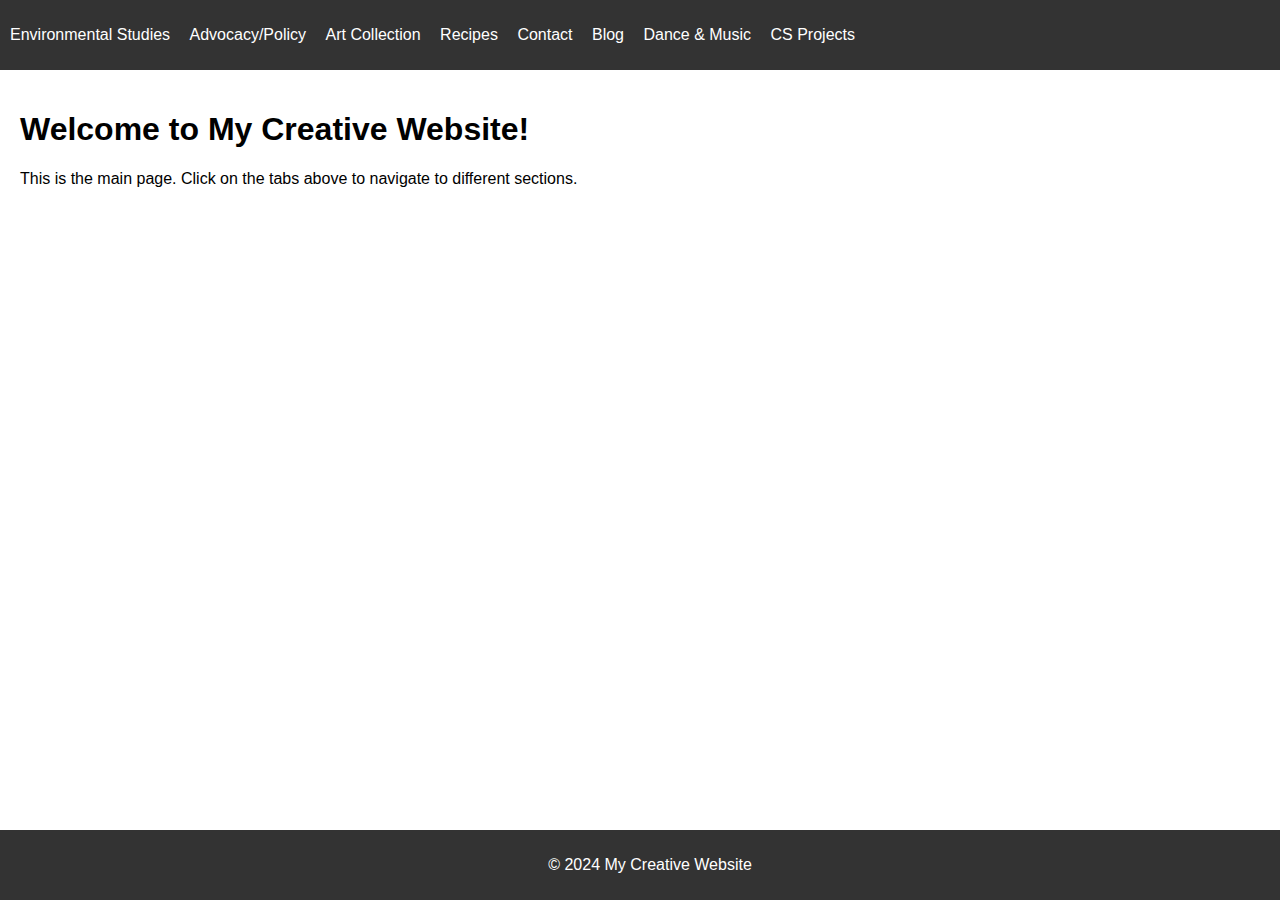
<file: index.html>
<!DOCTYPE html>
<html lang="en">
  <head>
    <meta charset="UTF-8" />
    <meta name="viewport" content="width=device-width, initial-scale=1.0" />
    <title>My Creative Website</title>
    <link rel="stylesheet" href="styles.css" />
  </head>
  <body>
    <header>
      <nav>
        <ul>
          <li><a href="tabs/environmental.html">Environmental Studies</a></li>
          <li><a href="tabs/advocacy.html">Advocacy/Policy</a></li>
          <li><a href="tabs/art.html">Art Collection</a></li>
          <li><a href="tabs/recipes.html">Recipes</a></li>
          <li><a href="tabs/contact.html">Contact</a></li>
          <li><a href="tabs/blog.html">Blog</a></li>
          <li><a href="tabs/dance.html">Dance & Music</a></li>
          <li><a href="tabs/cs-projects.html">CS Projects</a></li>
        </ul>
      </nav>
    </header>

    <main>
      <h1>Welcome to My Creative Website!</h1>
      <p>
        This is the main page. Click on the tabs above to navigate to different
        sections.
      </p>
    </main>

    <footer>
      <p>&copy; 2024 My Creative Website</p>
    </footer>
  </body>
</html>
</file>
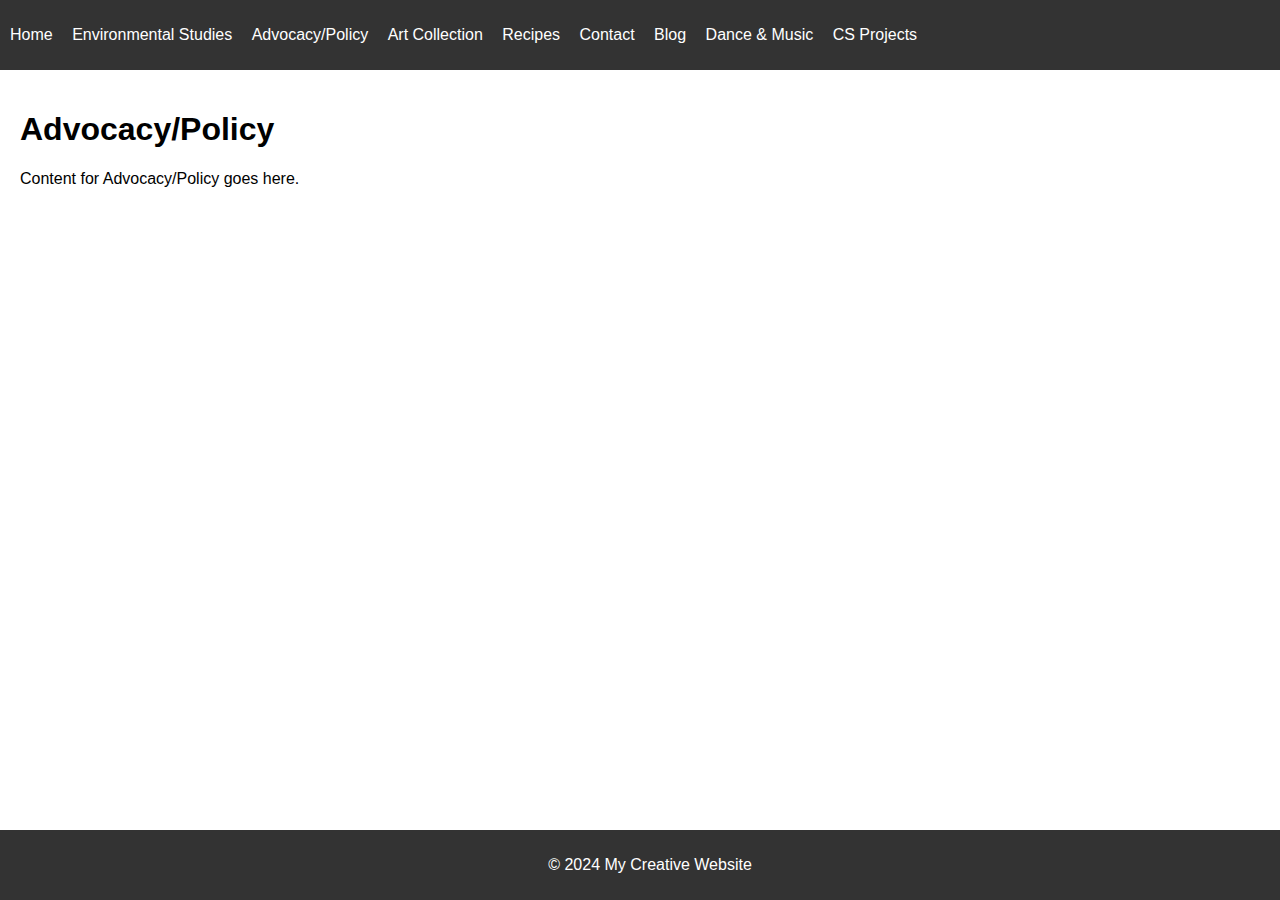
<file: tabs/advocacy.html>
<!DOCTYPE html>
<html lang="en">
<head>
    <meta charset="UTF-8">
    <meta name="viewport" content="width=device-width, initial-scale=1.0">
    <title>Advocacy/Policy</title>
    <link rel="stylesheet" href="../styles.css">
</head>
<body>
    <header>
        <nav>
            <ul>
                <li><a href="../index.html">Home</a></li>
                <li><a href="environmental.html">Environmental Studies</a></li>
                <li><a href="advocacy.html">Advocacy/Policy</a></li>
                <li><a href="art.html">Art Collection</a></li>
                <li><a href="recipes.html">Recipes</a></li>
                <li><a href="contact.html">Contact</a></li>
                <li><a href="blog.html">Blog</a></li>
                <li><a href="dance.html">Dance & Music</a></li>
                <li><a href="cs-projects.html">CS Projects</a></li>
            </ul>
        </nav>
    </header>
    
    <main>
        <h1>Advocacy/Policy</h1>
        <p>Content for Advocacy/Policy goes here.</p>
    </main>
    
    <footer>
        <p>&copy; 2024 My Creative Website</p>
    </footer>
</body>
</html>
</file>
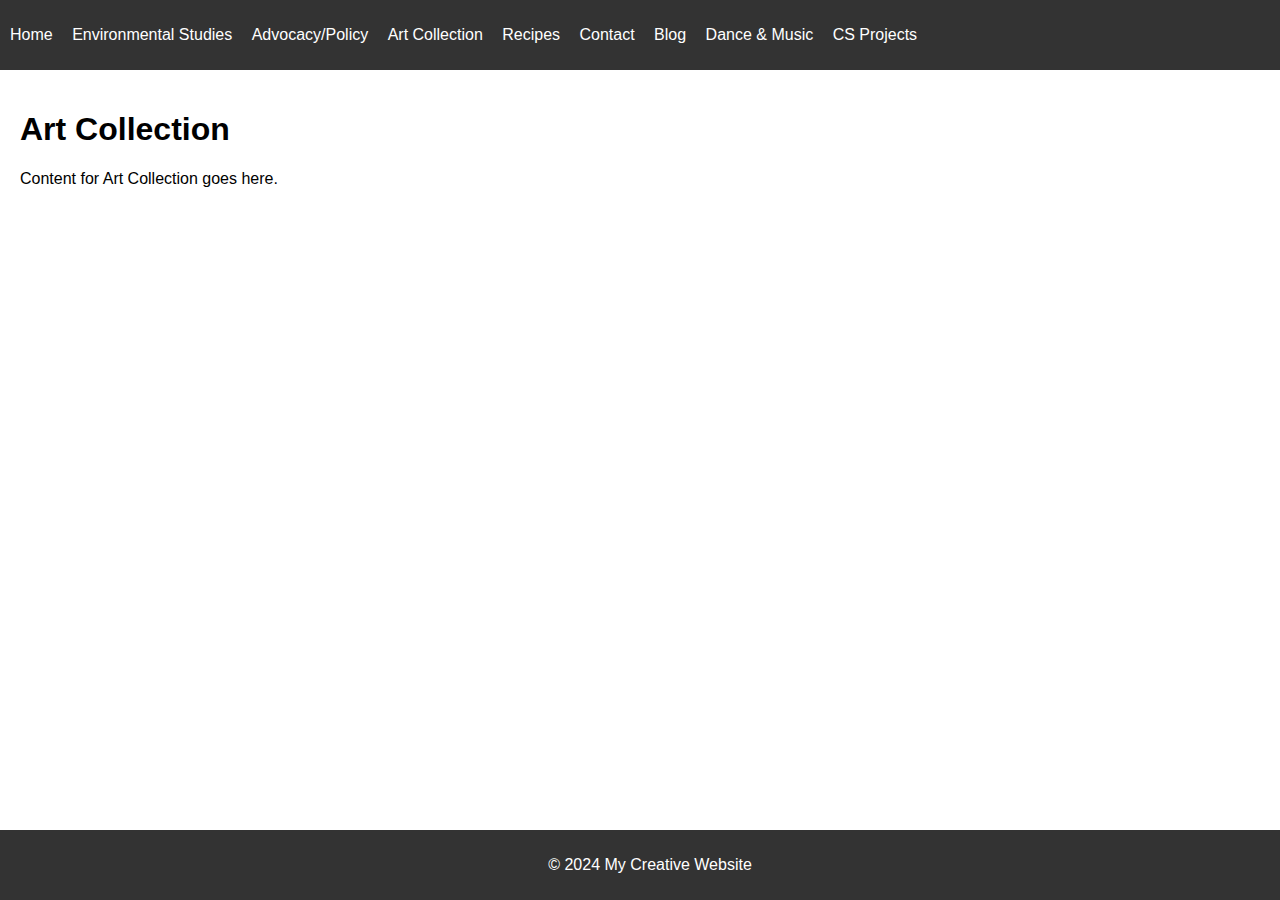
<file: tabs/art.html>
<!DOCTYPE html>
<html lang="en">
<head>
    <meta charset="UTF-8">
    <meta name="viewport" content="width=device-width, initial-scale=1.0">
    <title>Art Collection</title>
    <link rel="stylesheet" href="../styles.css">
</head>
<body>
    <header>
        <nav>
            <ul>
                <li><a href="../index.html">Home</a></li>
                <li><a href="environmental.html">Environmental Studies</a></li>
                <li><a href="advocacy.html">Advocacy/Policy</a></li>
                <li><a href="art.html">Art Collection</a></li>
                <li><a href="recipes.html">Recipes</a></li>
                <li><a href="contact.html">Contact</a></li>
                <li><a href="blog.html">Blog</a></li>
                <li><a href="dance.html">Dance & Music</a></li>
                <li><a href="cs-projects.html">CS Projects</a></li>
            </ul>
        </nav>
    </header>
    
    <main>
        <h1>Art Collection</h1>
        <p>Content for Art Collection goes here.</p>
    </main>
    
    <footer>
        <p>&copy; 2024 My Creative Website</p>
    </footer>
</body>
</html>
</file>
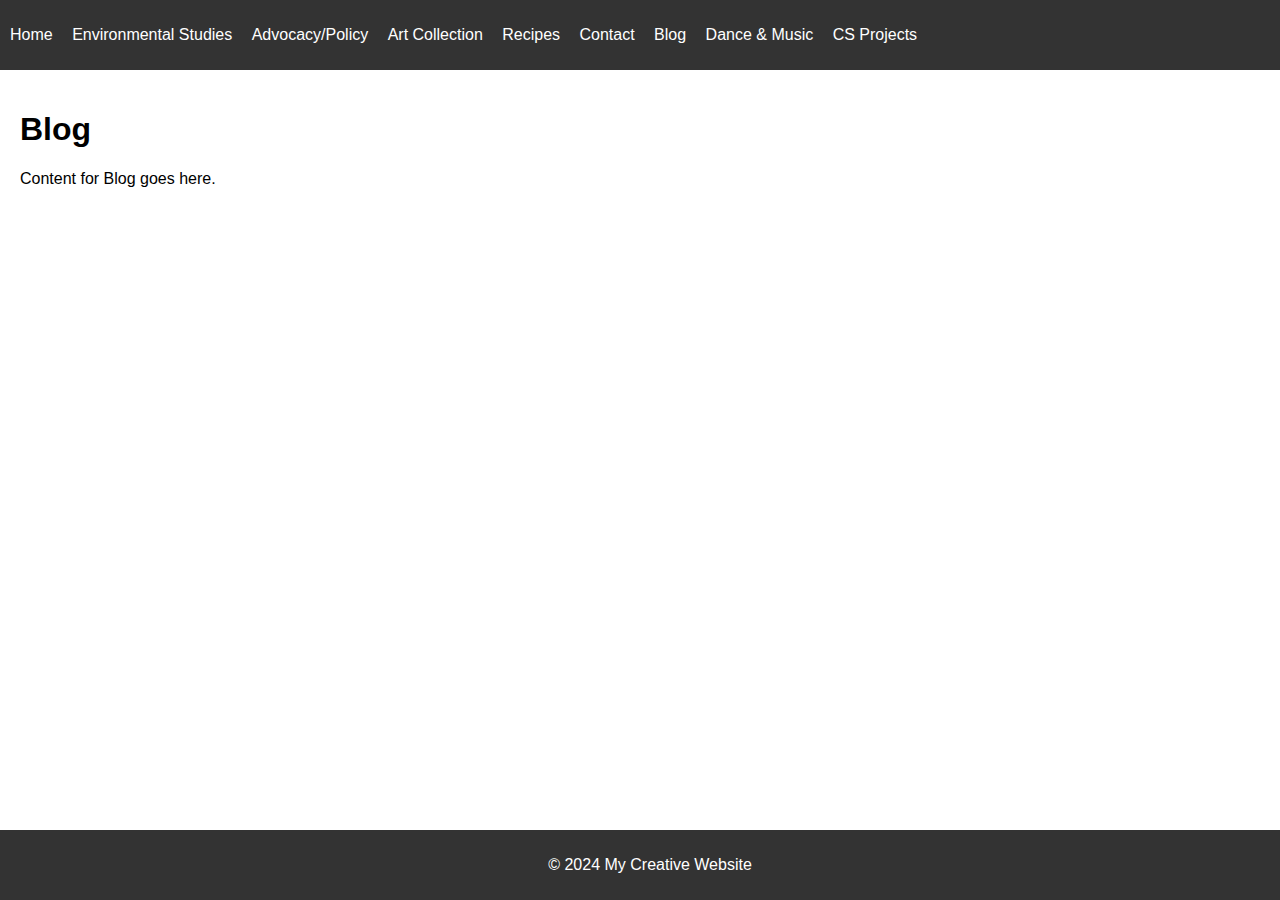
<file: tabs/blog.html>
<!DOCTYPE html>
<html lang="en">
<head>
    <meta charset="UTF-8">
    <meta name="viewport" content="width=device-width, initial-scale=1.0">
    <title>Blog</title>
    <link rel="stylesheet" href="../styles.css">
</head>
<body>
    <header>
        <nav>
            <ul>
                <li><a href="../index.html">Home</a></li>
                <li><a href="environmental.html">Environmental Studies</a></li>
                <li><a href="advocacy.html">Advocacy/Policy</a></li>
                <li><a href="art.html">Art Collection</a></li>
                <li><a href="recipes.html">Recipes</a></li>
                <li><a href="contact.html">Contact</a></li>
                <li><a href="blog.html">Blog</a></li>
                <li><a href="dance.html">Dance & Music</a></li>
                <li><a href="cs-projects.html">CS Projects</a></li>
            </ul>
        </nav>
    </header>
    
    <main>
        <h1>Blog</h1>
        <p>Content for Blog goes here.</p>
    </main>
    
    <footer>
        <p>&copy; 2024 My Creative Website</p>
    </footer>
</body>
</html>
</file>
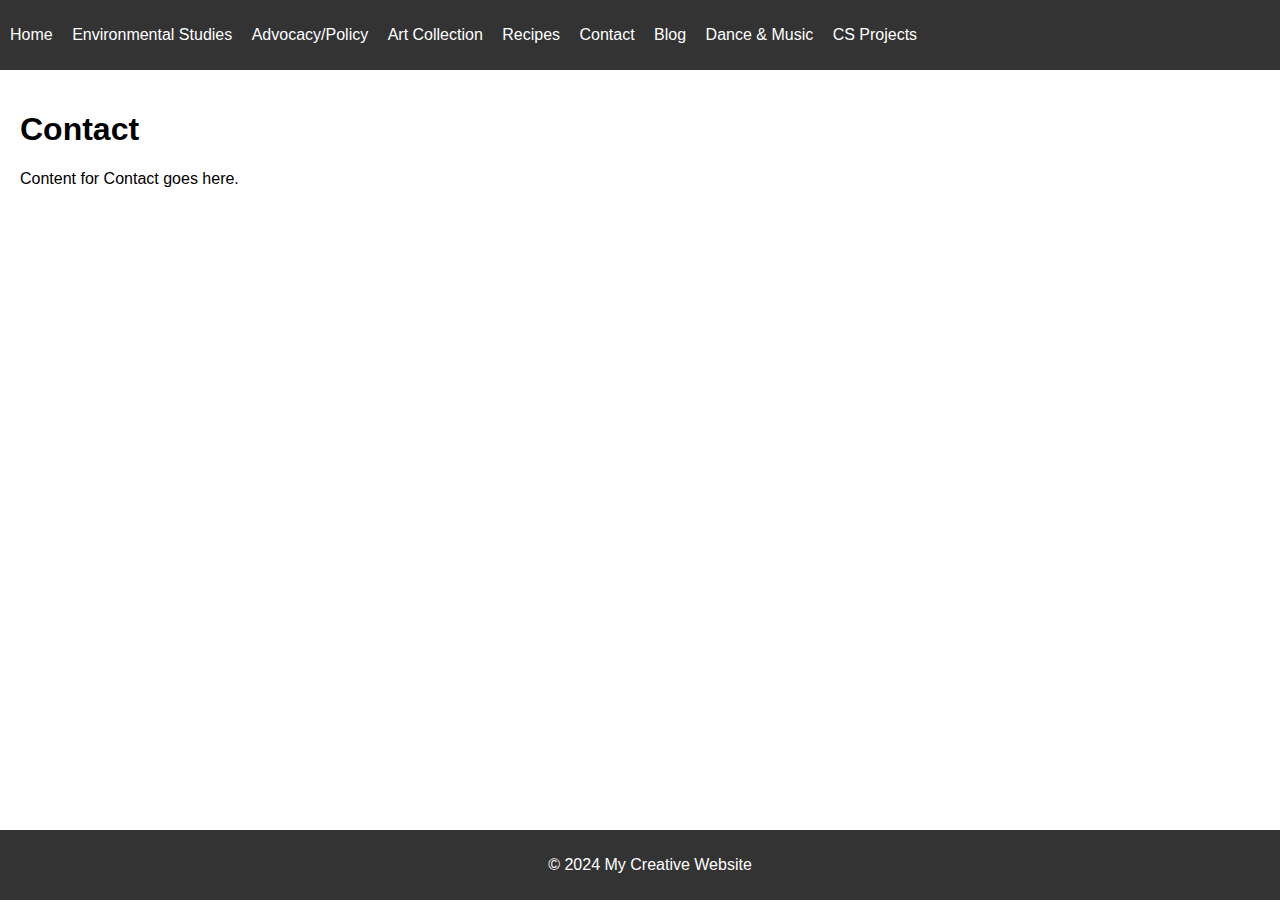
<file: tabs/contact.html>
<!DOCTYPE html>
<html lang="en">
<head>
    <meta charset="UTF-8">
    <meta name="viewport" content="width=device-width, initial-scale=1.0">
    <title>Contact</title>
    <link rel="stylesheet" href="../styles.css">
</head>
<body>
    <header>
        <nav>
            <ul>
                <li><a href="../index.html">Home</a></li>
                <li><a href="environmental.html">Environmental Studies</a></li>
                <li><a href="advocacy.html">Advocacy/Policy</a></li>
                <li><a href="art.html">Art Collection</a></li>
                <li><a href="recipes.html">Recipes</a></li>
                <li><a href="contact.html">Contact</a></li>
                <li><a href="blog.html">Blog</a></li>
                <li><a href="dance.html">Dance & Music</a></li>
                <li><a href="cs-projects.html">CS Projects</a></li>
            </ul>
        </nav>
    </header>
    
    <main>
        <h1>Contact</h1>
        <p>Content for Contact goes here.</p>
    </main>
    
    <footer>
        <p>&copy; 2024 My Creative Website</p>
    </footer>
</body>
</html>
</file>
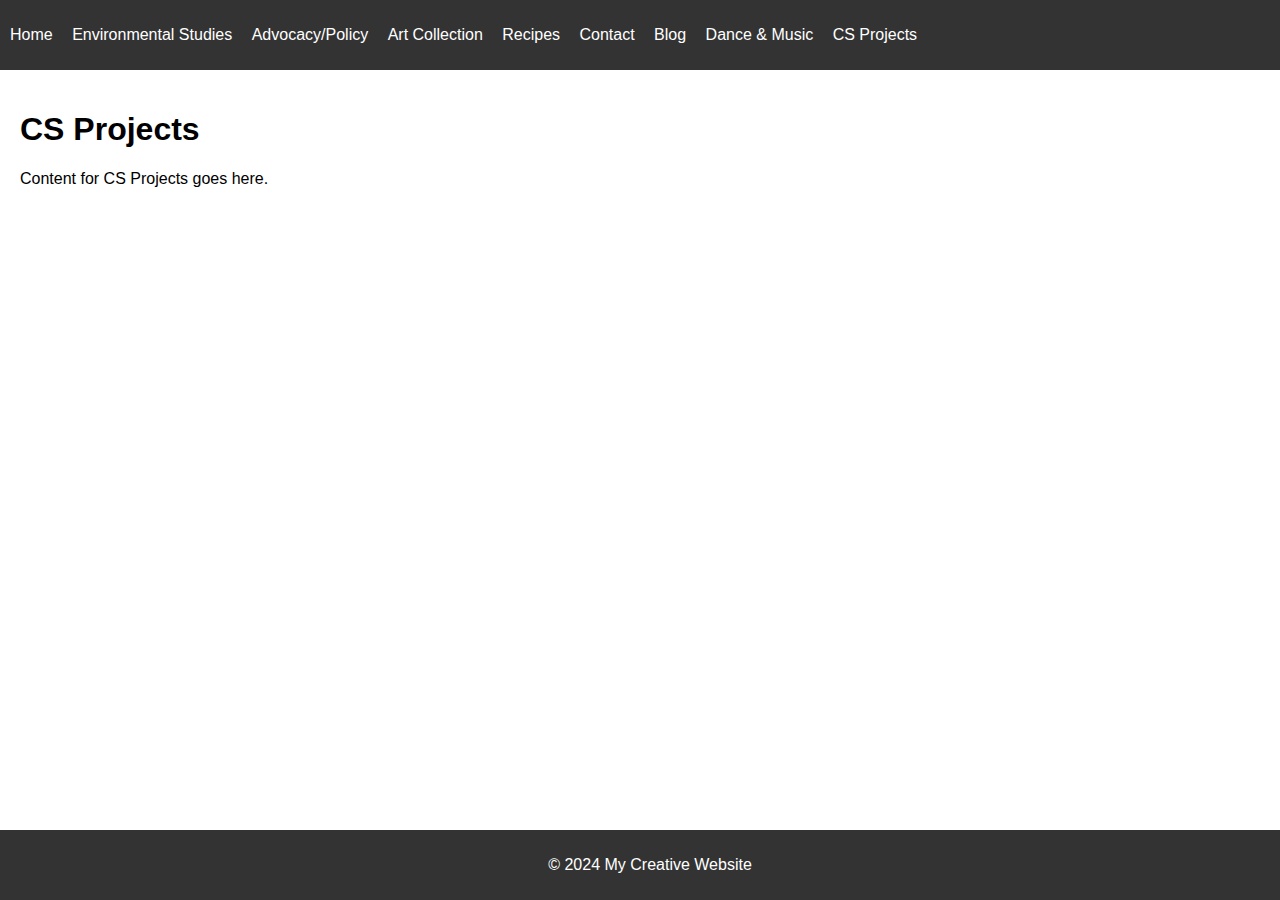
<file: tabs/cs-projects.html>
<!DOCTYPE html>
<html lang="en">
<head>
    <meta charset="UTF-8">
    <meta name="viewport" content="width=device-width, initial-scale=1.0">
    <title>CS Projects</title>
    <link rel="stylesheet" href="../styles.css">
</head>
<body>
    <header>
        <nav>
            <ul>
                <li><a href="../index.html">Home</a></li>
                <li><a href="environmental.html">Environmental Studies</a></li>
                <li><a href="advocacy.html">Advocacy/Policy</a></li>
                <li><a href="art.html">Art Collection</a></li>
                <li><a href="recipes.html">Recipes</a></li>
                <li><a href="contact.html">Contact</a></li>
                <li><a href="blog.html">Blog</a></li>
                <li><a href="dance.html">Dance & Music</a></li>
                <li><a href="cs-projects.html">CS Projects</a></li>
            </ul>
        </nav>
    </header>
    
    <main>
        <h1>CS Projects</h1>
        <p>Content for CS Projects goes here.</p>
    </main>
    
    <footer>
        <p>&copy; 2024 My Creative Website</p>
    </footer>
</body>
</html>
</file>
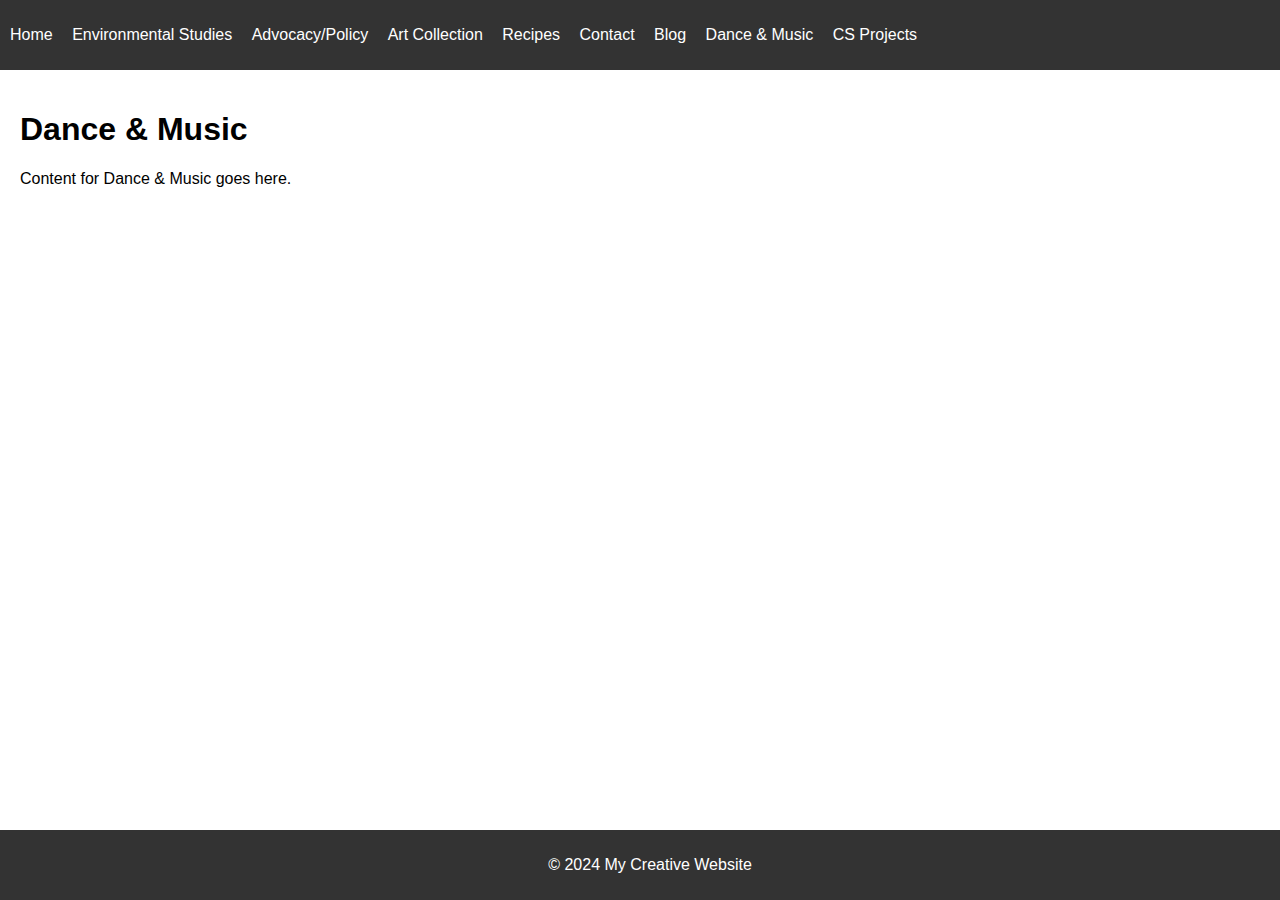
<file: tabs/dance.html>
<!DOCTYPE html>
<html lang="en">
<head>
    <meta charset="UTF-8">
    <meta name="viewport" content="width=device-width, initial-scale=1.0">
    <title>Dance & Music</title>
    <link rel="stylesheet" href="../styles.css">
</head>
<body>
    <header>
        <nav>
            <ul>
                <li><a href="../index.html">Home</a></li>
                <li><a href="environmental.html">Environmental Studies</a></li>
                <li><a href="advocacy.html">Advocacy/Policy</a></li>
                <li><a href="art.html">Art Collection</a></li>
                <li><a href="recipes.html">Recipes</a></li>
                <li><a href="contact.html">Contact</a></li>
                <li><a href="blog.html">Blog</a></li>
                <li><a href="dance.html">Dance & Music</a></li>
                <li><a href="cs-projects.html">CS Projects</a></li>
            </ul>
        </nav>
    </header>
    
    <main>
        <h1>Dance & Music</h1>
        <p>Content for Dance & Music goes here.</p>
    </main>
    
    <footer>
        <p>&copy; 2024 My Creative Website</p>
    </footer>
</body>
</html>
</file>
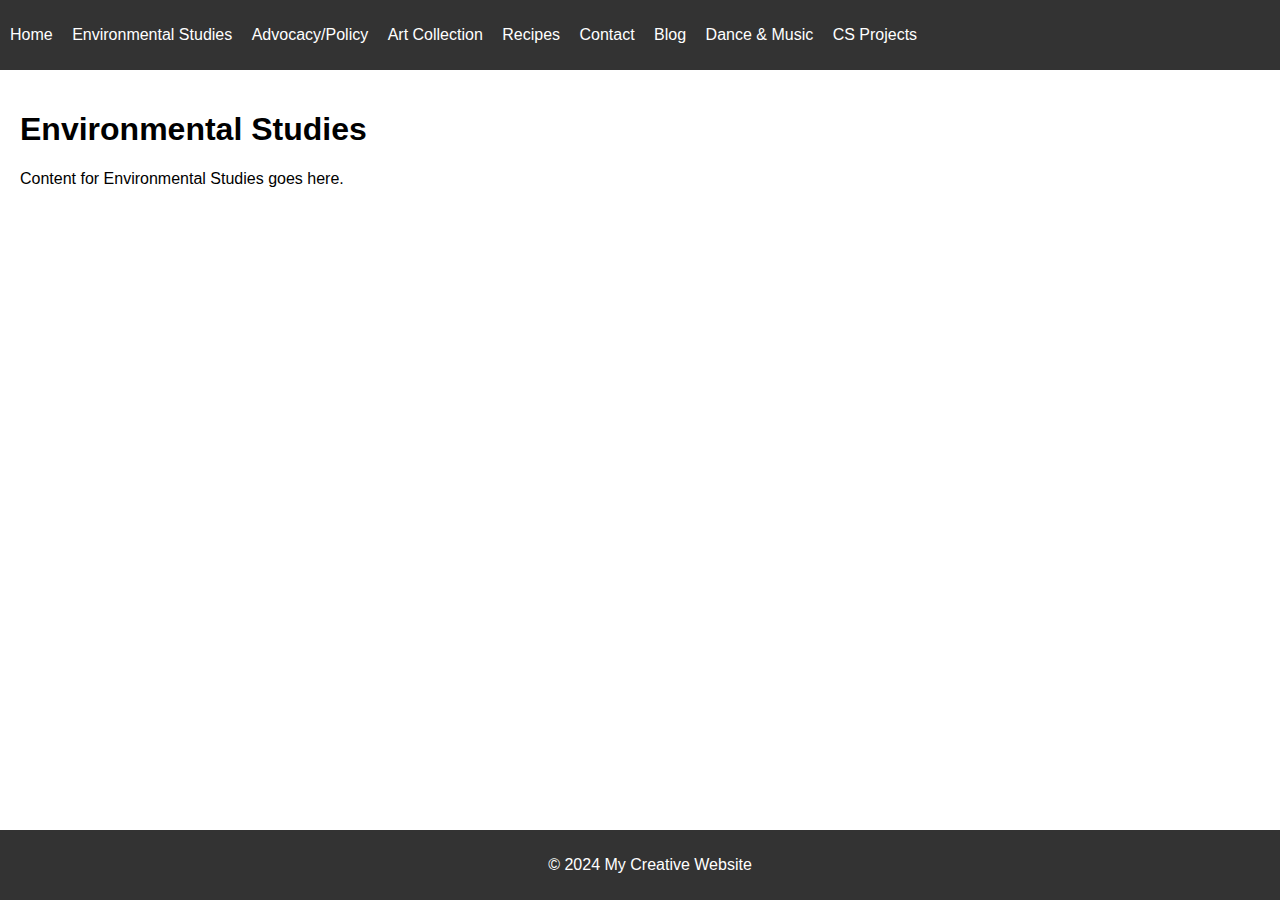
<file: tabs/environmental.html>
<!DOCTYPE html>
<html lang="en">
<head>
    <meta charset="UTF-8">
    <meta name="viewport" content="width=device-width, initial-scale=1.0">
    <title>Environmental Studies</title>
    <link rel="stylesheet" href="../styles.css"> <!-- Adjust the path if necessary -->
</head>
<body>
    <header>
        <nav>
            <ul>
                <li><a href="../index.html">Home</a></li>
                <li><a href="environmental.html">Environmental Studies</a></li>
                <li><a href="advocacy.html">Advocacy/Policy</a></li>
                <li><a href="art.html">Art Collection</a></li>
                <li><a href="recipes.html">Recipes</a></li>
                <li><a href="contact.html">Contact</a></li>
                <li><a href="blog.html">Blog</a></li>
                <li><a href="dance.html">Dance & Music</a></li>
                <li><a href="cs-projects.html">CS Projects</a></li>
            </ul>
        </nav>
    </header>
    
    <main>
        <h1>Environmental Studies</h1>
        <p>Content for Environmental Studies goes here.</p>
    </main>
    
    <footer>
        <p>&copy; 2024 My Creative Website</p>
    </footer>
</body>
</html>
</file>
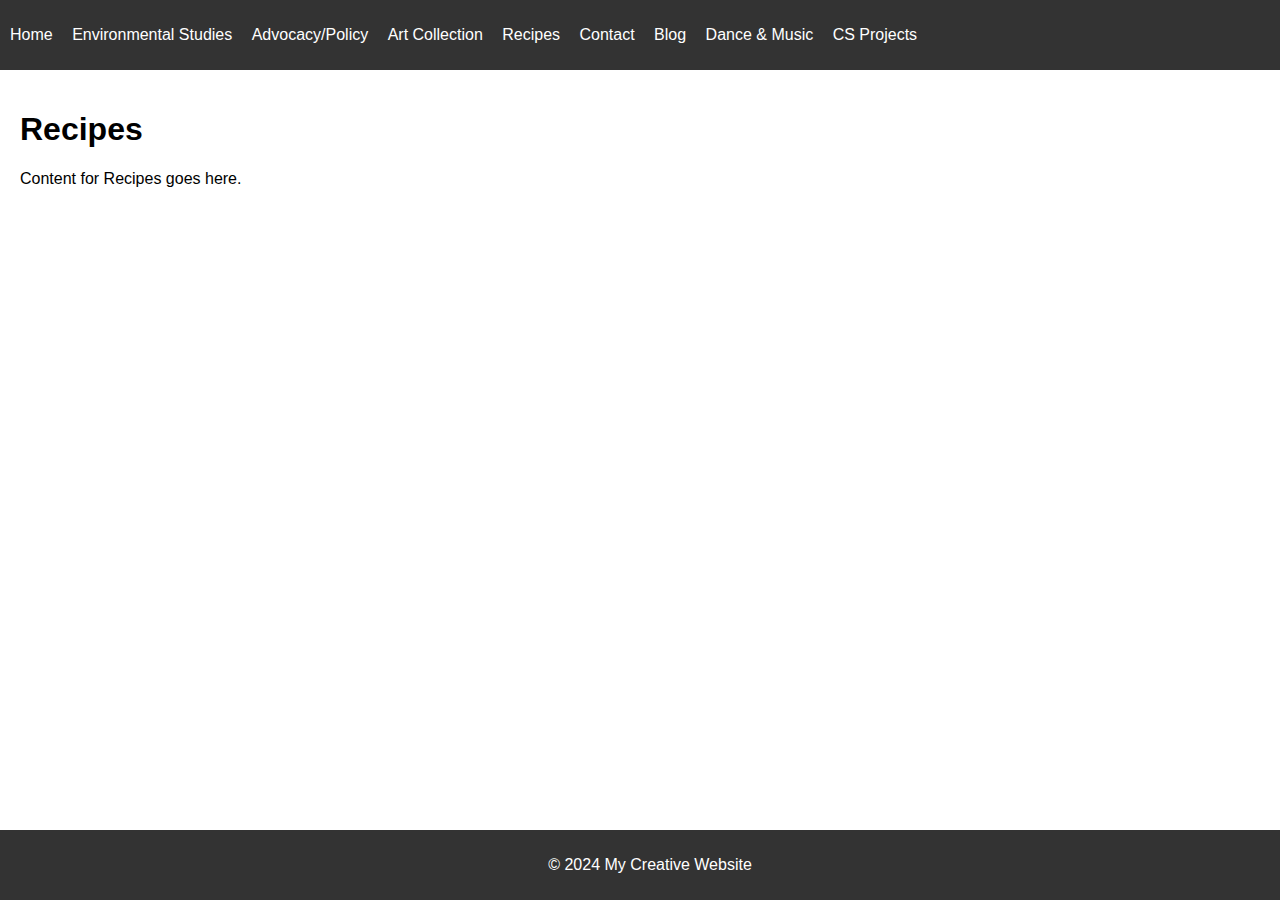
<file: tabs/recipes.html>
<!DOCTYPE html>
<html lang="en">
<head>
    <meta charset="UTF-8">
    <meta name="viewport" content="width=device-width, initial-scale=1.0">
    <title>Recipes</title>
    <link rel="stylesheet" href="../styles.css">
</head>
<body>
    <header>
        <nav>
            <ul>
                <li><a href="../index.html">Home</a></li>
                <li><a href="environmental.html">Environmental Studies</a></li>
                <li><a href="advocacy.html">Advocacy/Policy</a></li>
                <li><a href="art.html">Art Collection</a></li>
                <li><a href="recipes.html">Recipes</a></li>
                <li><a href="contact.html">Contact</a></li>
                <li><a href="blog.html">Blog</a></li>
                <li><a href="dance.html">Dance & Music</a></li>
                <li><a href="cs-projects.html">CS Projects</a></li>
            </ul>
        </nav>
    </header>
    
    <main>
        <h1>Recipes</h1>
        <p>Content for Recipes goes here.</p>
    </main>
    
    <footer>
        <p>&copy; 2024 My Creative Website</p>
    </footer>
</body>
</html>
</file>
<file: styles.css>
body {
    font-family: Arial, sans-serif;
    margin: 0;
    padding: 0;
}

header {
    background-color: #333;
    color: white;
    padding: 10px;
}

nav ul {
    list-style-type: none;
    padding: 0;
}

nav ul li {
    display: inline;
    margin-right: 15px;
}

nav ul li a {
    color: white;
    text-decoration: none;
}

nav ul li a:hover {
    text-decoration: underline;
}

main {
    padding: 20px;
}

footer {
    background-color: #333;
    color: white;
    text-align: center;
    padding: 10px;
    position: fixed;
    width: 100%;
    bottom: 0;
}
</file>
